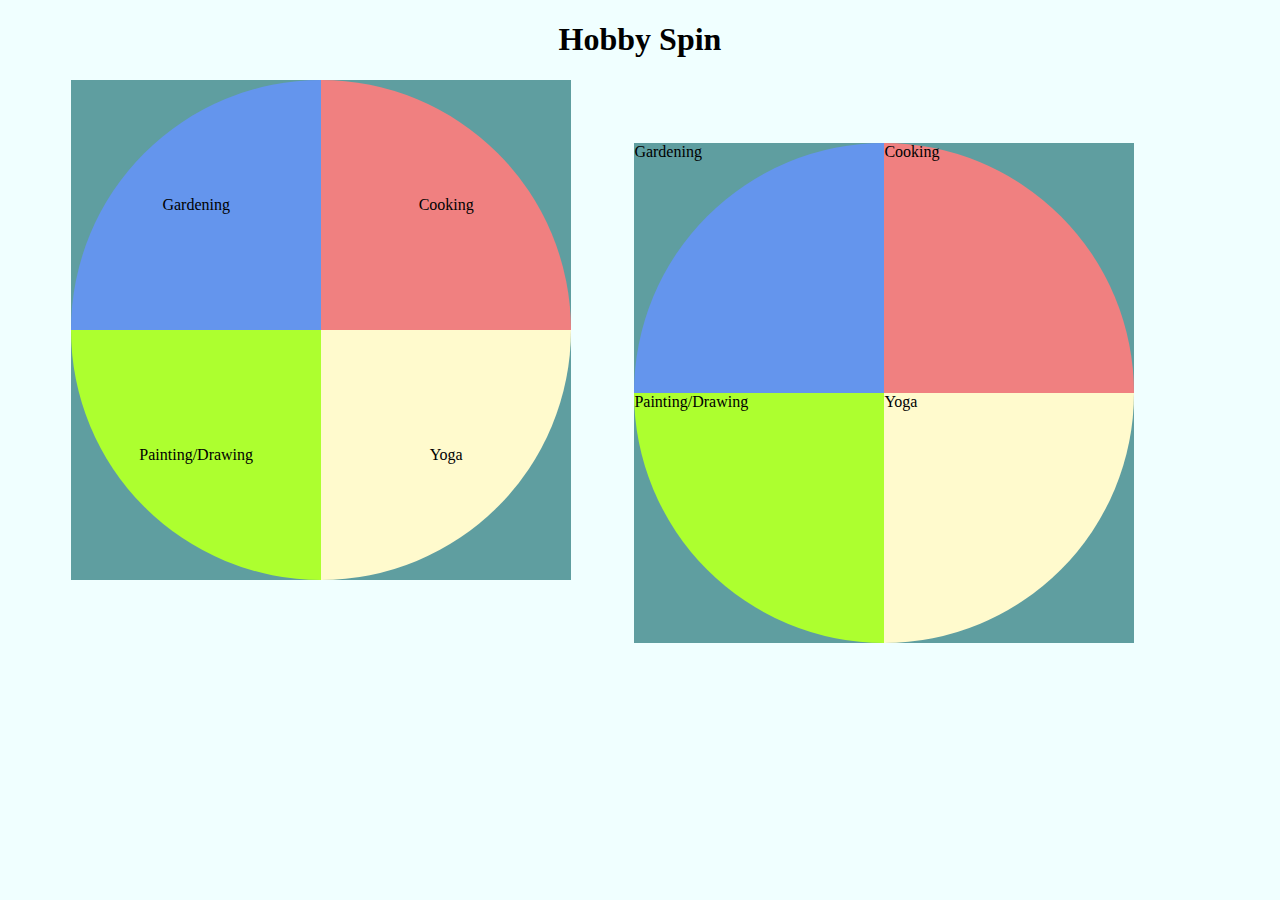
<file: index.html>
<!DOCTYPE html>
<html lang="en">
<head>
    <meta charset="UTF-8">
    <meta name="viewport" content="width=device-width, initial-scale=1.0">
    <title>My Hobbys</title>
    <!--Css Link-->
    <link href="style.css"  rel="stylesheet">
</head>
<body>
    <h1><center>Hobby Spin</center></h1>
    <div class="spin">
    <div class="grid-container">
    <div class="blocks block1">Gardening</div>
    <div class="blocks block2">Cooking</div>
    <div class="blocks block3">Painting/Drawing</div>
    <div class="blocks block4">Yoga</div>
</div>
<div class="grid-container1">
    <div class="block block1">Gardening</div>
    <div class="block block2">Cooking</div>
    <div class="block block3">Painting/Drawing</div>
    <div class="block block4">Yoga</div>
</div>
</div>
</body>
</html>
</file>
<file: style.css>
body
{
    background-color: azure;
}
.spin{
    display: flex;
}
.grid-container{
    display:grid;
    grid-template-columns: 1fr 1fr;
    grid-template-rows:1fr 1fr;
    margin-left: 5%;
    height:500px;
    width: 500px;
    background-color: cadetblue;
  
  
    
}
.grid-container1{
    display:grid;
   
    grid-template-columns: 1fr 1fr;
    grid-template-rows:1fr 1fr;
    margin: 5%;
    height:500px;
    width: 500px;
    background-color: cadetblue;
    -webkit-animation:spin 10s linear infinite;
    -moz-animation:spin 10s linear infinite;
    animation:spin 10s linear infinite;
  
  
    
}
.blocks{
    display:flex;
    justify-content: center;
    align-items: center;
    -webkit-animation:spin 10s linear infinite;
    -moz-animation:spin 10s linear infinite;
    animation:spin 10s linear infinite;
    background-color: cornflowerblue;
   
   
}
.block1{
    
    border-radius: 250px 0 0 0;
    background-color: cornflowerblue;
   
    
}
.block2{
    border-radius: 0 250px 0 0;
    background-color:lightcoral;
}
.block3{
    border-radius: 0 0 0 250px;
    background-color: greenyellow;
}
.block4{
    border-radius: 0 0 250px 0;
    background-color: lemonchiffon;
}
@keyframes spin{
    50% { -webkit-transform: rotate(360deg); transform:rotate(360deg); } 
    70% { -webkit-transform: rotate(360deg); transform:rotate(360deg); } 
}
</file>
